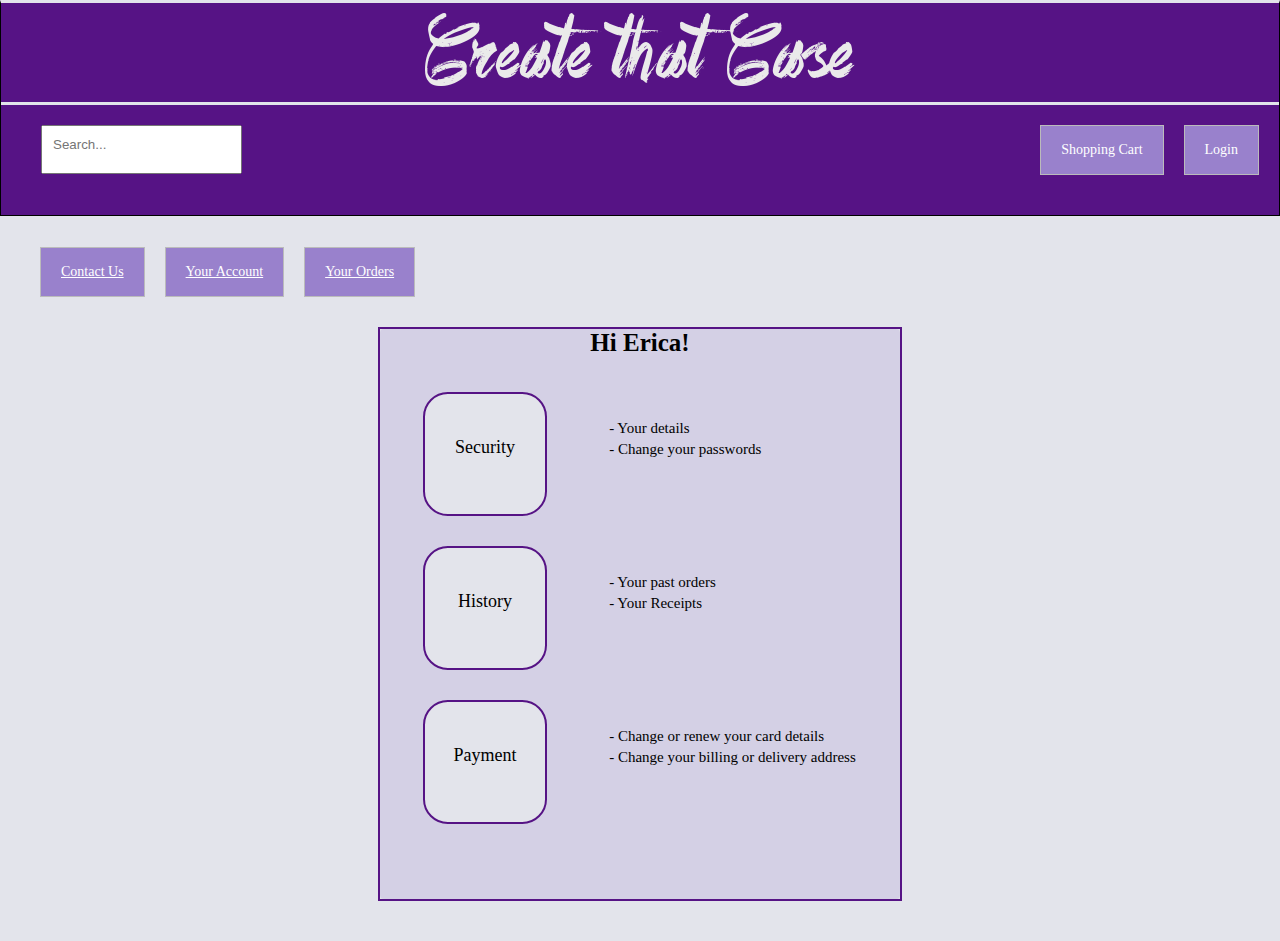
<file: accountPage.html>
<!DOCTYPE html>
<html>


 <!-- CSS style and page info -->
<head>
	<title>Account page for mini project</title>
	<link rel="stylesheet" type="text/css" href="accountCss.css">
	<link rel="stylesheet" type="text/css" href="header.css">
    <link rel="icon" href="./tabicon.png">
</head>


 <!-- Logo, Shopping Cart, and Login elements-->
<header> 
 <a data-home href="index.html"><img src = "CreateLogo.png" ></a>

 <ul class="input">
  <input type ="text" name="search" placeholder="Search...">
  <li data-nav><a style = "text-decoration:none;" href="login.html">Login</a></li> 
  <li data-nav><a style = "text-decoration:none;" href="yourCart.html">Shopping Cart</a>
  </li>
</ul>
</header>


 <!-- Navigation Bar Elements -->
<div class ="navigation">
  <ul class="nav">
    <li data-nav><a href="contact.html"> Contact Us </a></li>
    <li data-nav><a href="accountPage.html"> Your Account </a</li>
      <li data-nav><a href="yourOrders.html"> Your Orders </a></li>
  </ul> 
</div>


<!-- Account Name Element -->
<div class = "outline">

   <div class = "nameBox">
    <h2 style="margin-top: -10px; font-size: 25px; font-style:bold; font-family: Verdana;"> Hi Erica! </h2>
</div>


<!-- Table Elements -->
<table style="width:100%">


<!-- Security Box Element -->
    <tr>
    <td><div class="circle1">
    <p style="padding: 15px; font-size: 18px; font-style:bold; font-family: Verdana;">Security</p> 
    </div></td>
    <td>
      <table class= "t1" style="margin-left: 190px; text-align: left;">
        <tr>
          <td> - Your details </td>
      </tr>
      <tr>
          <td> - Change your passwords </td>
      </tr>
  </table>
</td>
</tr>
<tr>
   <td>

    <!-- History Box Element -->
    <div class="circle2">
      <p style="padding: 15px; font-size: 18px; margin-bottom:220px; font-style:bold; font-family: Verdana;">History</p> 
  </div>
</td>
<td>
    <table class= "t2" style="margin-left: 190px; text-align: left; margin-bottom:220px; font-style:bold; font-family: Verdana;">
      <tr>
        <td> - Your past orders </td>
    </tr>
    <tr>
        <td> - Your Receipts </td>
    </tr>
</table>
</td>
<tr>
   <td>


    <!-- Payment Box Element -->
    <div class="circle3">
      <p style="padding: 15px; font-size: 18px; margin-bottom:220px;font-style:bold; font-family: Verdana;">Payment</p> 
  </div>
</td>
<td>
    <table class= "t3" style="margin-left: 190px; text-align: left;">
      <tr>
        <td> - Change or renew your card details</td>
    </tr>
    <tr>
        <td> - Change your billing or delivery address</td>
    </tr>
</table>
</td>
</tr>
</table>
</div>
</html>
</file>
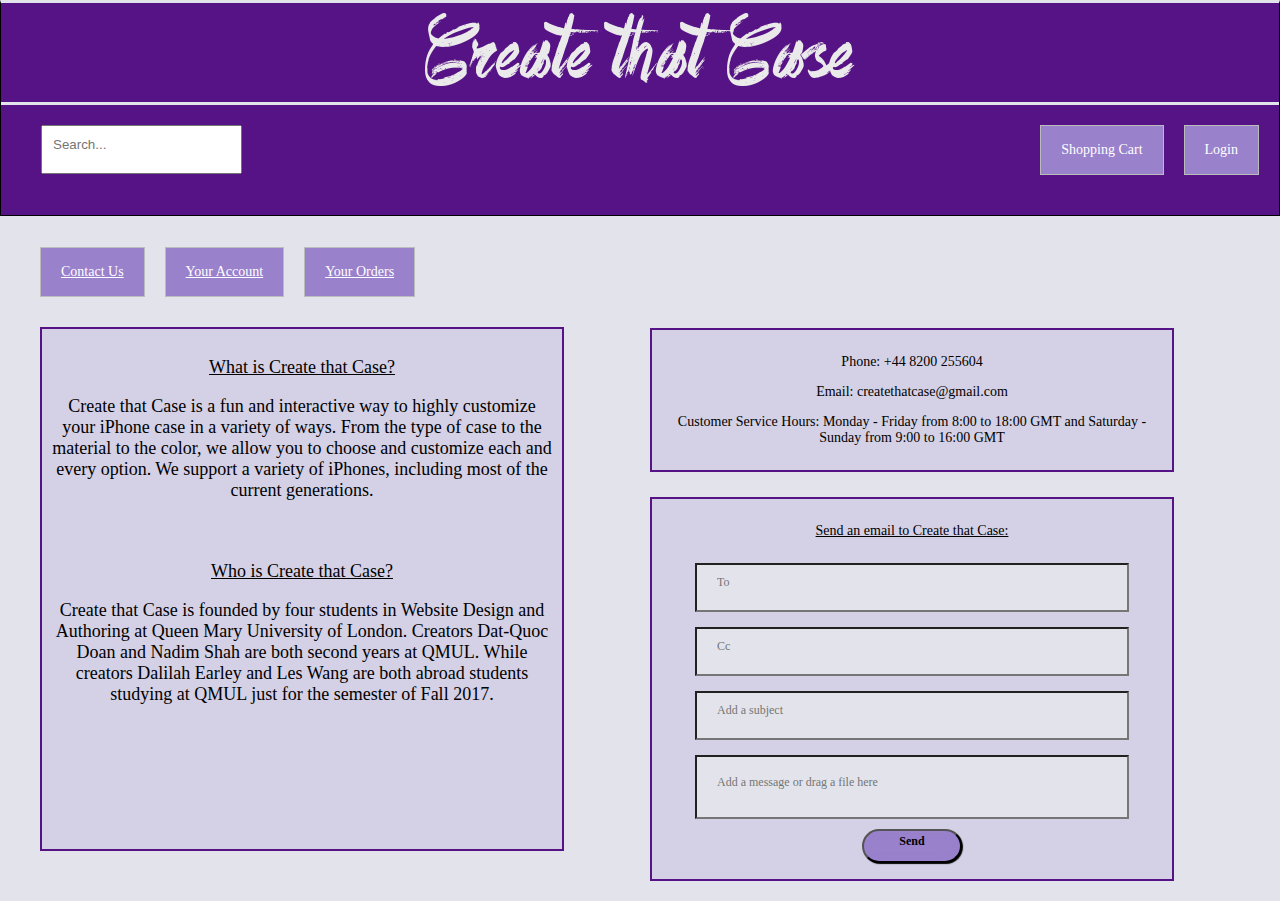
<file: contact.html>
<!DOCTYPE html>
<html>


<!-- CSS style and page info -->
<head>
  <meta charset="utf-8">
  <link rel="stylesheet" type="text/css" href="contactUsStyle.css">
  <link rel="stylesheet" type="text/css" href="header.css">
  <link rel="icon" href="./tabicon.png">
</head>


 <!-- Logo, Shopping Cart, and Login elements-->
<header>
   <a data-home href="index.html"><img src = "./CreateLogo.png" ></a>
   <ul class="input">
      <input type ="text" name="search" placeholder="Search...">
      <li data-nav><a style = "text-decoration:none;" href="login.html">Login</a></li>

      <li data-nav><a style = "text-decoration:none;" href="yourCart.html">Shopping Cart</a>
      </li>
  </ul>
</header>


 <!-- Navigation Bar Elements -->
<div class ="navigation">
  <ul class="nav">
    <li data-nav><a href="contact.html"> Contact Us </a></li>
    <li data-nav><a href="accountPage.html"> Your Account </a></li>
    <li data-nav><a href="yourOrders.html"> Your Orders </a></li>
</ul> 
</div>


 <!-- About Us Elements -->
<body>
  <div class= "firstbox">
     <p class = "about"> <u> What is Create that Case? </u> </p>
     <p class = "text"> Create that Case is a fun and interactive way to highly customize your iPhone case in a variety of ways. From the type of case to the material to the color, we allow you to choose and customize each and every option. We support a variety of iPhones, including most of the current generations.</p>
     <p class="info" style="margin-top:60px;"> <u> Who is Create that Case? </u></p>
     <p class= "makers"> Create that Case is founded by four students in Website Design and Authoring at Queen Mary University of London. Creators Dat-Quoc Doan and Nadim Shah are both second years at QMUL. While creators Dalilah Earley and Les Wang are both abroad students studying at QMUL just for the semester of Fall 2017.</p>
 </div>


 <!-- Contact Info Elements -->
 <div class= "secondbox"> 
  <p class = "phone"> Phone: +44 8200 255604 </p>
  <p class = "email"> Email: createthatcase@gmail.com </p>
  <p class = "service"> Customer Service Hours: Monday - Friday from 8:00 to 18:00 GMT and Saturday - Sunday from 9:00 to 16:00 GMT </p>
</div>



 <!-- Send Email Elements -->
<div class="thirdbox"> 
  <p> <u> Send an email to Create that Case: </u></p>
    <form>
    <div class = "form-input1" style="font-family: Verdana;
        font-size: 12px;">
        <input type="text1" placeholder="To"> 
    </div>
    <div class = "form-input2" style="font-family: Verdana;
        font-size: 12px;">
        <input type="text2" placeholder="Cc"> 
    </div>
    <div class = "form-input3" style="font-family: Verdana;
        font-size: 12px;">
        <input type="text3" placeholder="Add a subject"> 
    </div>
        <div class = "form-input3" style="font-family: Verdana;
        font-size: 12px;">
        <input type="text4" placeholder="Add a message or drag a file here"> 
    </div>
        <input class="button" type ="submit" value="Send">
    </form>
</div> 
</body>
</html>
</file>
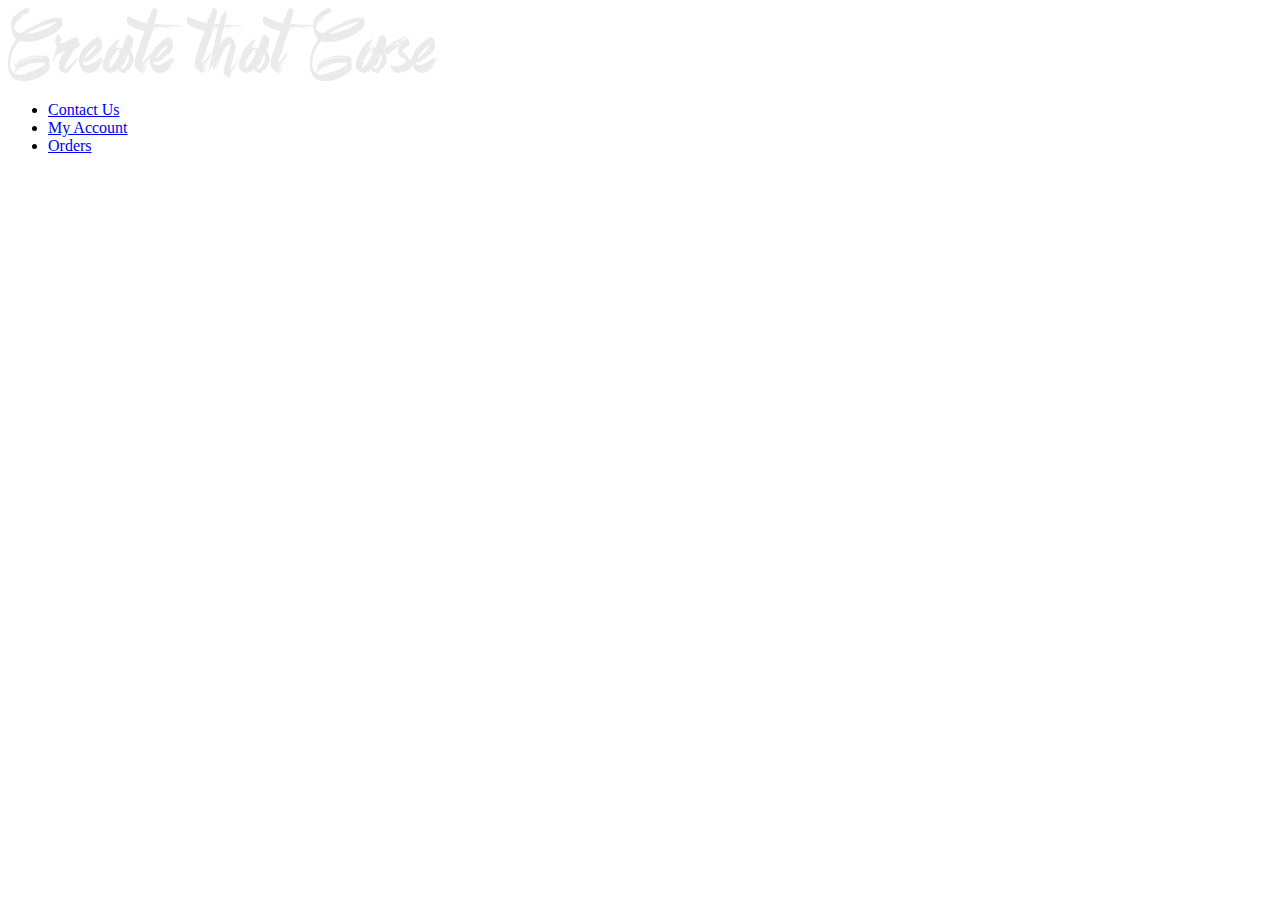
<file: home.html>
<!DOCTYPE html>
<html>

  <head>
    <meta charset="utf-8">
    <title>Create that Case: Home</title>
    <link rel="stylesheet" href="options.css">
  </head>

 <header>
    <a data-home href="home.html"><img src = "./CreateLogo.png" ></a>
    
     <div class ="navigation">
      <ul class="nav">
        
        <li data-nav><a href="contact.html">Contact Us</a></li>
        <li data-nav><a href="account.html">My Account</a></li>
        <li data-nav><a href="orders.html">Orders</a></li>
    </ul> 
   </div>
  </header>


  <body>
  
  	<p> </p>
  </body>

</html>
</file>
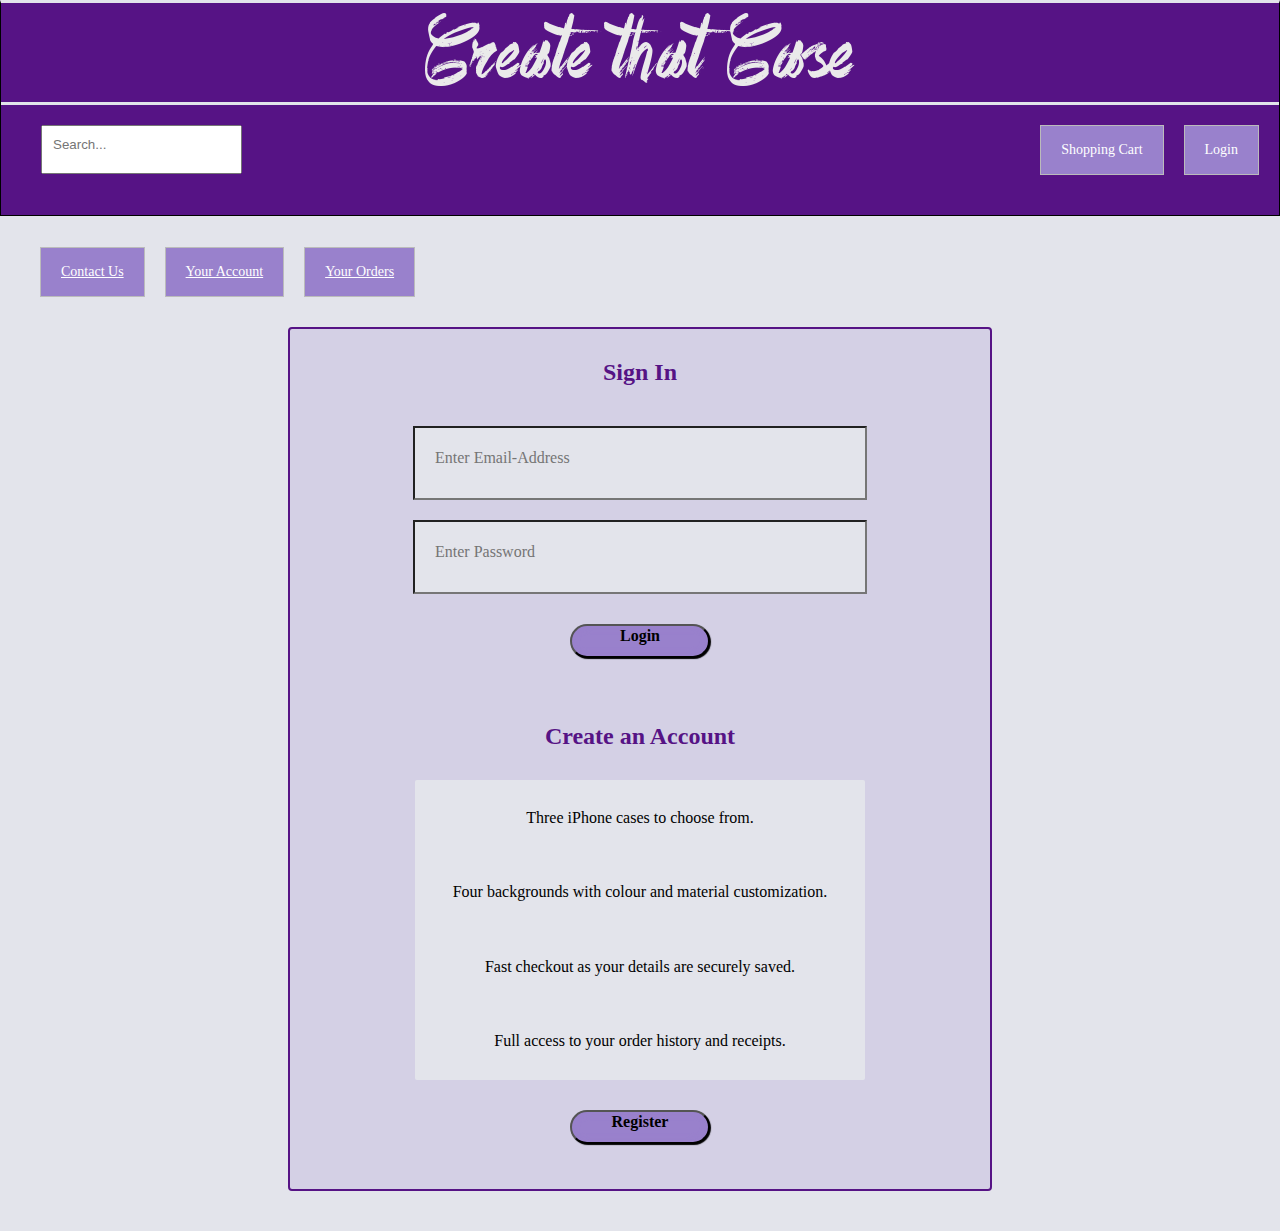
<file: login.html>
<!DOCTYPE html>
<html>

<!-- CSS style and page info -->
<head>
	<title>Login Page For Group Project</title>
	<link rel="stylesheet" type="text/css" href="loginStyle.css">
	<link rel="stylesheet" type="text/css" href="header.css">
	<link rel="icon" href="./tabicon.png">
</head>


<!-- Logo, Shopping Cart, and Login elements-->
<header> 
	<a data-home href="index.html"><img src = "CreateLogo.png" ></a>

	<ul class="input">
		<input type ="text" name="search" placeholder="Search...">
		<li data-nav><a style = "text-decoration:none;" href="login.html">Login</a></li> 
		<li data-nav><a style = "text-decoration:none;" href="yourCart.html">Shopping Cart</a>
		</li>
	</ul>
</header>
<body>


 <!-- Navigation Bar Elements -->
	<div class ="navigation">
		<ul class="nav">
			<li data-nav><a href="contact.html"> Contact Us </a></li>
			<li data-nav><a href="accountPage.html"> Your Account </a</li>
				<li data-nav><a href="yourOrders.html"> Your Orders </a></li>
			</ul> 
		</div>

<!-- Login Elements -->
		<div class ="outline">
			<div class="container">
				<h2 style="color:#561385; padding: 10px;" ;>Sign In</h2>
				<form>
					<div class = "form-input">
						<input type="password" name="username" placeholder="Enter Email-Address"> 
					</div>

					<div class = "form-input">
						<input type="password" name="password" placeholder="Enter Password"> 
					</div>
					<input class="login" type ="submit" name="submit" value="Login">
				</form>


<!-- Description Elements -->
				<h2 style="color:#561385; padding: 10px"> Create an Account </h2>
				<table class = "table">
					<tr>
						<td>Three iPhone cases to choose from.</td>
					</tr>
					<tr>
						<td>Four backgrounds with colour and material customization.</td>
					</tr>
					<tr>
						<td>Fast checkout as your details are securely saved.</td>
					</tr>
					<tr>
						<td>Full access to your order history and receipts.</td>
					</tr>
				</table>
				<input class="login" type ="submit" name="createAccounts" value="Register">
			</div>
		</div>
	</body>
	</html>
</file>
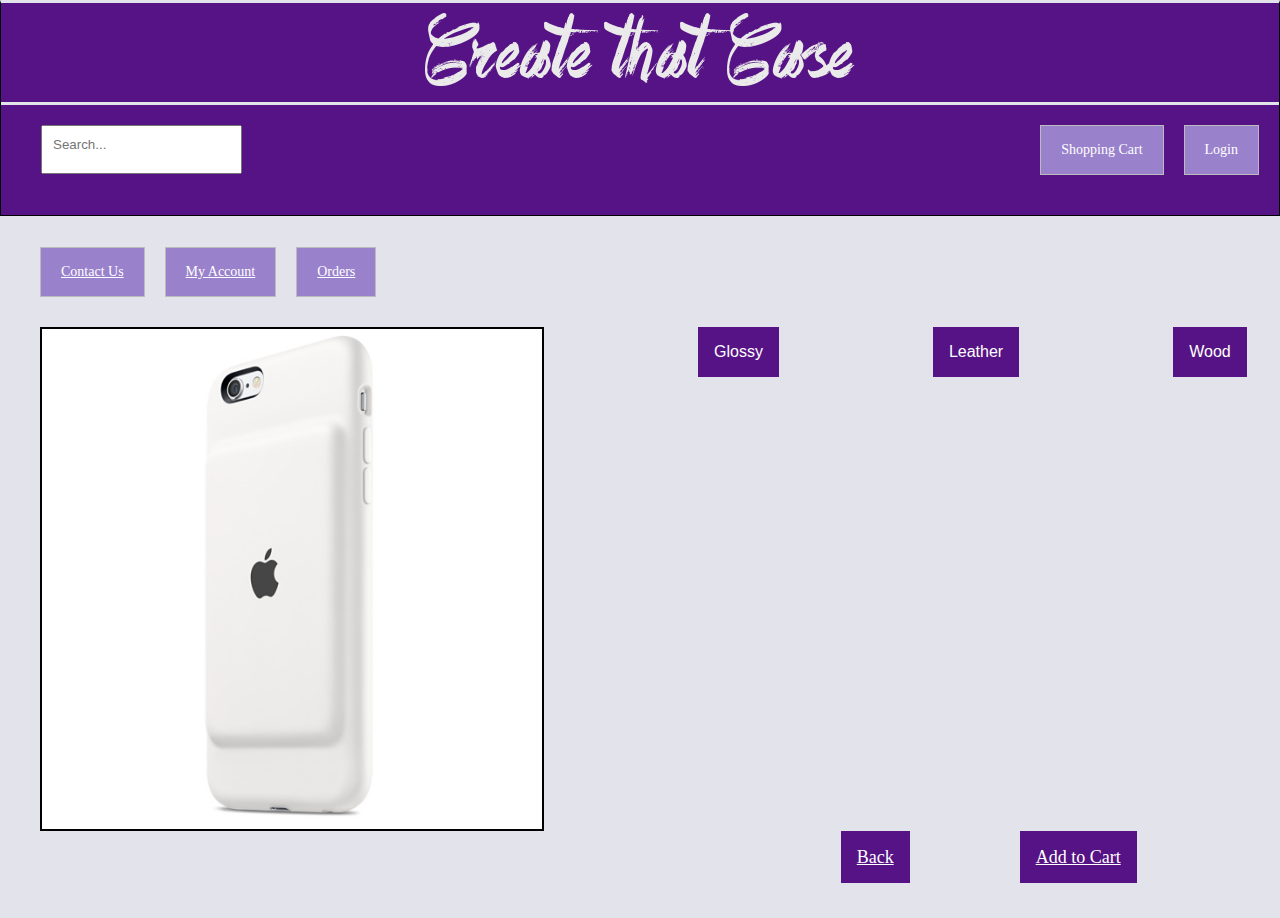
<file: Options.html>
<!DOCTYPE html>
<html>

<!-- CSS style and page info -->
<head>
  <meta charset="utf-8">
  <title>Create that Case: Customize</title>
  <link rel="stylesheet" href="header.css">
  <link rel="stylesheet" href="options.css">
  <link rel="icon" href="./tabicon.png">
</head>


<!-- Logo, Shopping Cart, and Login elements-->
<header>
  <a data-home href="index.html"><img src = "./CreateLogo.png" ></a>

  <ul class="input">
     <input type ="text" name="search" placeholder="Search...">
     <li data-nav><a style = "text-decoration:none;" href="login.html">Login</a></li>
     <li data-nav><a style = "text-decoration:none;" href="yourCart.html">Shopping Cart</a></li>
 </ul>
</header>

<!-- Navigation Bar Elements -->
<body>
  <div class ="navigation">
    <ul class="nav">
      <li data-nav><a href="contact.html">Contact Us</a></li>
      <li data-nav><a href="accountPage.html">My Account</a></li>
      <li data-nav><a href="yourOrders.html">Orders</a></li>
  </ul> 


</div>
<br clear="all" />

<!-- Customization Elements -->
<div class = "types">
    <img src = "./iPhoneBattery.jpg" >

    <!-- Dropdown Elements -->
    <div class = "dropdown">

      <!-- Glossy Dropdown Button -->
        <button class="dropbtn">Glossy</button>
        <div class="dropdown-content">
            <label><input type="checkbox" /> Black</label>
            <label><input type="checkbox" /> Blue</label>
            <label><input type="checkbox" /> Gold</label>
            <label><input type="checkbox" /> Green</label>
            <label><input type="checkbox" /> Orange</label>
            <label><input type="checkbox" /> Purple</label>
            <label><input type="checkbox" /> Rose Gold</label>
            <label><input type="checkbox" /> Red</label>
            <label><input type="checkbox" /> Silver</label>
            <label><input type="checkbox" /> White</label>
        </div>
    </div>

<!--Leather Dropdown Button -->
    <div class = "dropdown">
        <button class="dropbtn">Leather</button>
        <div class="dropdown-content">
            <label><input type="checkbox" /> Black</label>
            <label><input type="checkbox" /> Brown</label>
            <label><input type="checkbox" /> White</label>
        </div>
    </div>

<!--Wood Dropdown Button -->
    <div class = "dropdown">
        <button class="dropbtn">Wood</button>
        <div class="dropdown-content">
            <label><input type="checkbox" /> Ash</label>
            <label><input type="checkbox" /> Bamboo</label>
            <label><input type="checkbox" /> Oak</label>
            <label><input type="checkbox" /> Mahogany</label>
            <label><input type="checkbox" /> Walnut</label>
        </div>
    </div>
    <br clear="all" />

<!-- Order Button Elements -->
    <ul class="order">
        <li orderb><a href="yourCart.html">Add to Cart</a></li>
        <li orderb><a href="index.html">Back</a></li>
    </ul>

</div>


<br clear="all" />



</body>

</html>
</file>
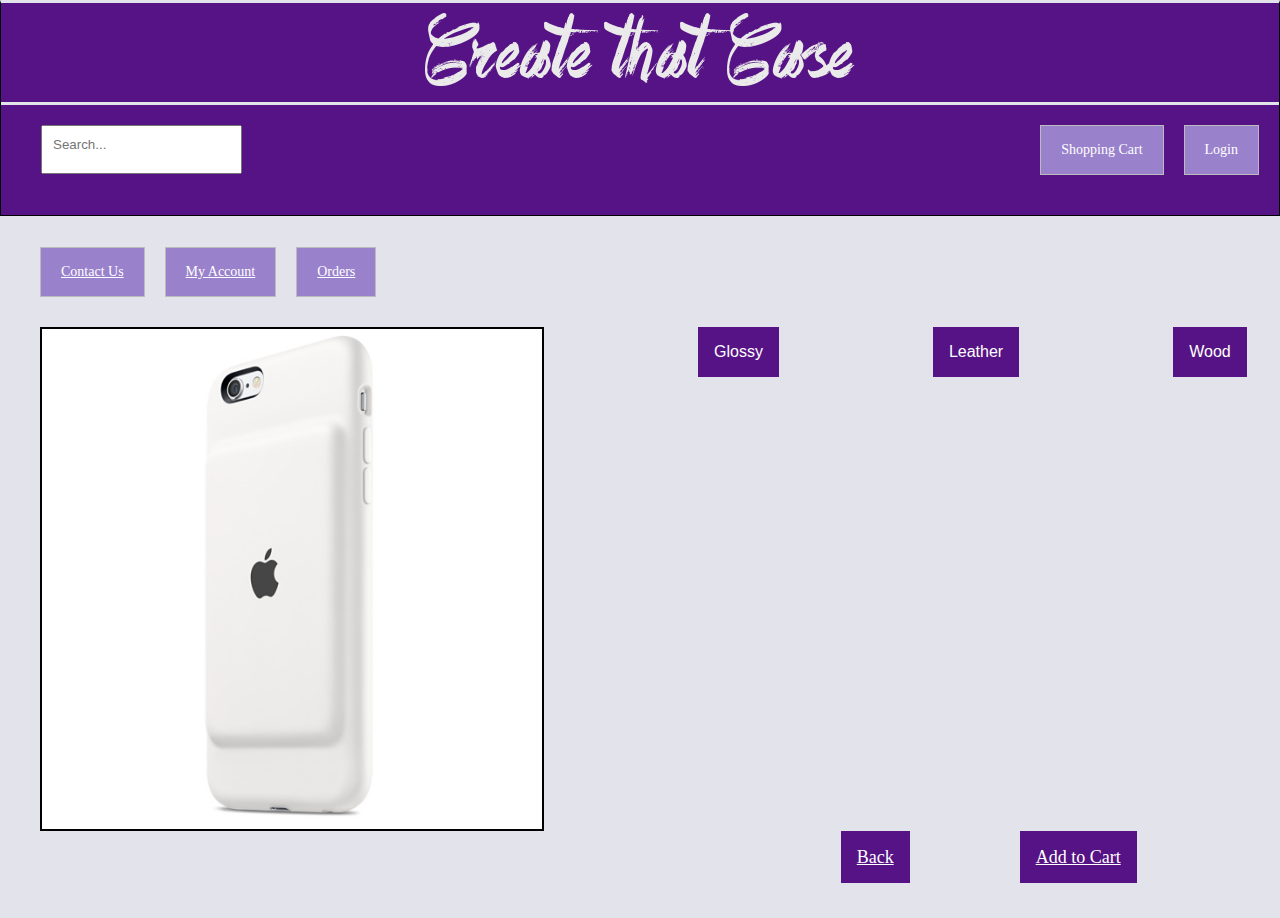
<file: options.html>
<!DOCTYPE html>
<html>

<!-- CSS style and page info -->
<head>
  <meta charset="utf-8">
  <title>Create that Case: Customize</title>
  <link rel="stylesheet" href="header.css">
  <link rel="stylesheet" href="options.css">
  <link rel="icon" href="./tabicon.png">
</head>


<!-- Logo, Shopping Cart, and Login elements-->
<header>
  <a data-home href="index.html"><img src = "./CreateLogo.png" ></a>

  <ul class="input">
     <input type ="text" name="search" placeholder="Search...">
     <li data-nav><a style = "text-decoration:none;" href="login.html">Login</a></li>
     <li data-nav><a style = "text-decoration:none;" href="yourCart.html">Shopping Cart</a></li>
 </ul>
</header>

<!-- Navigation Bar Elements -->
<body>
  <div class ="navigation">
    <ul class="nav">
      <li data-nav><a href="contact.html">Contact Us</a></li>
      <li data-nav><a href="accountPage.html">My Account</a></li>
      <li data-nav><a href="yourOrders.html">Orders</a></li>
  </ul> 


</div>
<br clear="all" />

<!-- Customization Elements -->
<div class = "types">
    <img src = "./iPhoneBattery.jpg" >

    <!-- Dropdown Elements -->
    <div class = "dropdown">

      <!-- Glossy Dropdown Button -->
        <button class="dropbtn">Glossy</button>
        <div class="dropdown-content">
            <label><input type="checkbox" /> Black</label>
            <label><input type="checkbox" /> Blue</label>
            <label><input type="checkbox" /> Gold</label>
            <label><input type="checkbox" /> Green</label>
            <label><input type="checkbox" /> Orange</label>
            <label><input type="checkbox" /> Purple</label>
            <label><input type="checkbox" /> Rose Gold</label>
            <label><input type="checkbox" /> Red</label>
            <label><input type="checkbox" /> Silver</label>
            <label><input type="checkbox" /> White</label>
        </div>
    </div>

<!--Leather Dropdown Button -->
    <div class = "dropdown">
        <button class="dropbtn">Leather</button>
        <div class="dropdown-content">
            <label><input type="checkbox" /> Black</label>
            <label><input type="checkbox" /> Brown</label>
            <label><input type="checkbox" /> White</label>
        </div>
    </div>

<!--Wood Dropdown Button -->
    <div class = "dropdown">
        <button class="dropbtn">Wood</button>
        <div class="dropdown-content">
            <label><input type="checkbox" /> Ash</label>
            <label><input type="checkbox" /> Bamboo</label>
            <label><input type="checkbox" /> Oak</label>
            <label><input type="checkbox" /> Mahogany</label>
            <label><input type="checkbox" /> Walnut</label>
        </div>
    </div>
    <br clear="all" />

<!-- Order Button Elements -->
    <ul class="order">
        <li orderb><a href="yourCart.html">Add to Cart</a></li>
        <li orderb><a href="index.html">Back</a></li>
    </ul>

</div>


<br clear="all" />



</body>

</html>
</file>
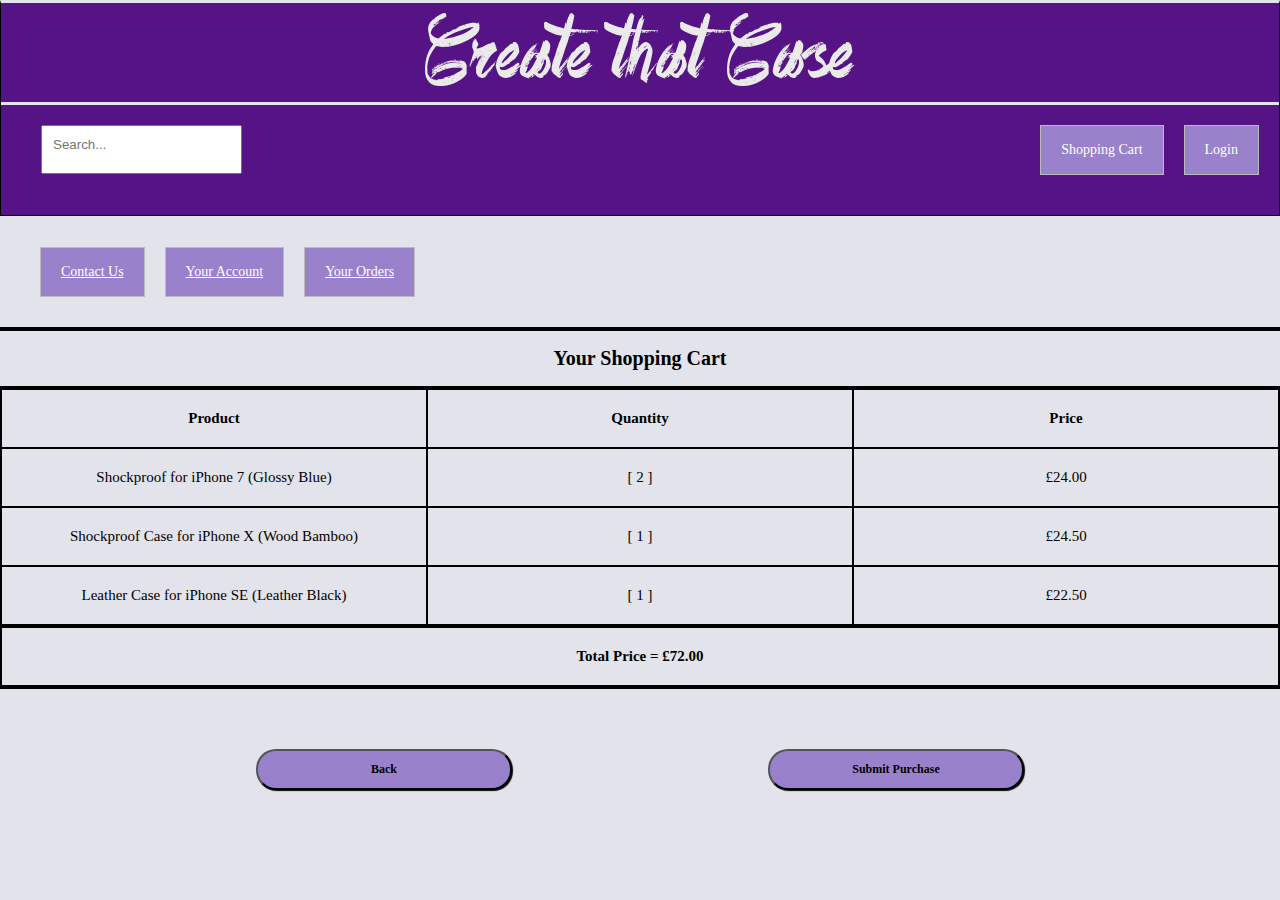
<file: yourCart.html>
<!DOCTYPE html>
<html>

 <!-- CSS style and page info -->
<head>
  <meta charset="utf-8">
  <title>Create that Case: Shopping Cart</title>
  <link rel="stylesheet" type="text/css" href="yourCartStyle.css">
  <link rel="stylesheet" type="text/css" href="header.css">
  <link rel="icon" href="./tabicon.png">
</head>


 <!-- Logo, Shopping Cart, and Login elements-->
<header>
   <a data-home href="index.html"><img src = "./CreateLogo.png" ></a>

   <ul class="input">
      <input type ="text" name="search" placeholder="Search...">
      <li data-nav><a style = "text-decoration:none;" href="login.html">Login</a></li>

      <li data-nav><a style = "text-decoration:none;" href="yourCart.html">Shopping Cart</a>
      </li>
  </ul>
</header>


<!-- Navigation Bar Elements -->
<div class ="navigation">
  <ul class="nav">
    <li data-nav><a href="contact.html"> Contact Us </a></li>
    <li data-nav><a href="accountPage.html"> Your Account </a></li>
    <li data-nav><a href="yourOrders.html"> Your Orders </a></li>
</ul> 
</div>


<!-- Shopping Cart Elements -->
<table style="width:100%">
  <caption> Your Shopping Cart </caption>
  <thead>
    <tr>
      <th scope="col1"> Product </th>
      <th scope="col2"> Quantity </th>
      <th scope="col3"> Price </th>
  </tr>
</thead>

<!-- Table Elements -->
<tbody>
    <tr>
      <td> Shockproof for iPhone 7 (Glossy Blue) </td>
      <td> [ 2 ] </td>
      <td> £24.00 </td>
  </tr>
  <tr>
      <td> Shockproof Case for iPhone X (Wood Bamboo) </td>
      <td> [ 1 ] </td>
      <td> £24.50 </td>
  </tr>
  <tr>
      <td> Leather Case for iPhone SE (Leather Black) </td>
      <td> [ 1 ]</td>
      <td> £22.50 </td>
  </tr>
</tbody>
<tfoot>
    <tr>
      <th scope="row" colspan="3"> Total Price = £72.00 </th>
  </tr>
</tfoot>
</table>

<!-- Navigation Elements -->
<button class="button1"> Back </button>
<button class="button2"> Submit Purchase </button>
</body>
</html>
</file>
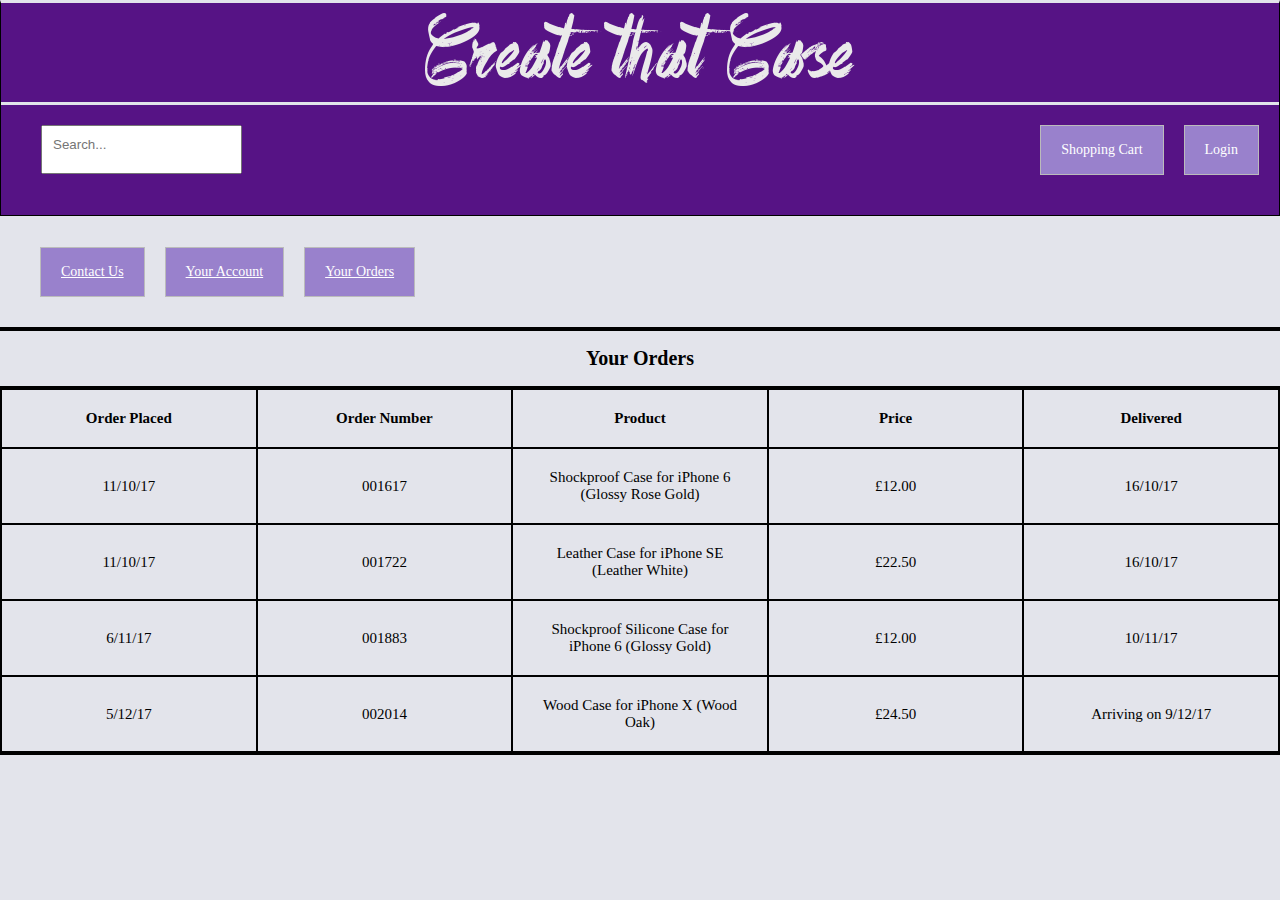
<file: yourOrders.html>
<!DOCTYPE html>
<html>

 <!-- CSS style and page info -->
<head>
  <meta charset="utf-8">
  <title>Create that Case: Your Orders</title>
  <link rel="stylesheet" type="text/css" href="yourOrdersStyle.css">
  <link rel="stylesheet" type="text/css" href="header.css">
  <link rel="icon" href="./tabicon.png">
</head>

 <!-- Logo, Shopping Cart, and Login elements-->
<header>
   <a data-home href="index.html"><img src = "./CreateLogo.png" ></a>

   <ul class="input">
      <input type ="text" name="search" placeholder="Search...">
      <li data-nav><a style = "text-decoration:none;" href="login.html">Login</a></li>
      <li data-nav><a style = "text-decoration:none;" href="yourCart.html">Shopping Cart</a>
      </li>
  </ul>
</header>

<!-- Navigation Bar Elements -->
<div class ="navigation">
  <ul class="nav">
    <li data-nav><a href="contact.html"> Contact Us </a></li>
    <li data-nav><a href="accountPage.html"> Your Account </a></li>
    <li data-nav><a href="yourOrders.html"> Your Orders </a></li>

</ul> 
</div>


<!-- Order Elements -->
<table style="width:100%">
  <caption> Your Orders </caption>

  <!-- Table Header Elements -->
  <thead>
    <tr>
      <th scope="col1"> Order Placed </th>
      <th scope="col2"> Order Number </th>
      <th scope="col3"> Product </th>
      <th scope="col4"> Price </th>
      <th scope="col5"> Delivered </th>
  </tr>
</thead>

<!-- Table Cell Elements -->
<tbody>
    <tr>
      <td> 11/10/17 </td>
      <td> 001617 </td>
      <td> Shockproof Case for iPhone 6 (Glossy Rose Gold) </td>
      <td> £12.00 </td>
      <td> 16/10/17 </td>
  </tr>
  <tr>
      <td> 11/10/17 </td>
      <td> 001722 </td>
      <td> Leather Case for iPhone SE (Leather White)</td>
      <td> £22.50 </td>
      <td> 16/10/17 </td>
  </tr>
  <tr>
      <td> 6/11/17 </td>
      <td> 001883 </td>
      <td> Shockproof Silicone Case for iPhone 6 (Glossy Gold) </td>
      <td> £12.00 </td>
      <td> 10/11/17 </td>
  </tr>
  <tr>
      <td> 5/12/17 </td>
      <td> 002014 </td>
      <td> Wood Case for iPhone X (Wood Oak) </td>
      <td> £24.50 </td>
      <td> Arriving on 9/12/17 </td>
  </tr>     
</tbody>
</table>
</body>
</html>
</file>
<file: accountCss.css>
/* Outside Box Style */
.outline
{
	padding: 10px; 
	width: 500px;
	height: 550px;
	text-align: center; 
	margin: 0 auto;
	margin-top: 60px;
	margin-bottom: 40px;
	border-style: solid;
	border-width: medium;
	border:2px solid #561385;
	border-right-style: solid;
    border-bottom-style: solid;
    border-left-style: solid;
}

/* Title Box */
.nameBox
{
	width: 520px;
	height: 570px;
	text-align: center; 
	margin-bottom:10px; 
	margin-left:-10px;
	margin-right:10px;
	background-color: rgba(153,129,205,0.2);
	border-radius: 4px;
}

/* Security Box Style */
.circle1 
{
	background-color: #e3e4eb;
	margin-top: -520px;
	margin-left: 30px;
	margin-right:-150px;
    border: 2px solid #561385;
    height: 100px;
    border-radius:20%;
    width: 100px;
    padding: 10px;
}

/* History Box Style */
.circle2 
{
	background-color: #e3e4eb;
	margin-top: -370px;
	margin-left: 30px;
	margin-right:-150px;
    border: 2px solid #561385;
    height: 100px;
    border-radius:20%;
    width: 100px;
    padding: 10px;
}

/* Payment Box Style */
.circle3 
{
	background-color: #e3e4eb;
	margin-top: -220px;
	margin-left: 30px;
	margin-right:-150px;
    border: 2px solid #561385;
    height: 100px;
    border-radius:20%;
    width: 100px;
    padding: 10px;
}

/* Text Style */
.t1
{
	font-family: Verdana;
	font-size: 15px;
	padding: 15px;
	margin-top: -510px;
}
.t2
{
	font-family: Verdana;
	font-size: 15px;
	padding: 15px;
	margin-top: -360px;
}
.t3
{
	font-family: Verdana;
	font-size: 15px;
	padding: 15px;
	margin-top: -210px;
}
</file>
<file: header.css>
/* CSS for header of every page */
header {
  color: #e3e4eb;
  background-color: #561385;
  border: 1px solid black;
  margin-bottom: 20px;
  padding-bottom: 25px;
  border-top: 3px solid #e3e4eb;

}

/* Logo CSS*/
header img {
  padding-top: 10px;
  display: block;
  margin: 0 auto;

}

/* Searchbox style*/
.input  {
  padding-top: 10px;
  border-top: 3px solid #e3e4eb;
  list-style: none;
}
.input li {
  float: right;
  border-radius: 20px;
}

input{
  margin-top: 10px;
  padding: 10px;
  padding-bottom: 20px;
}

/* Sets background color */
body {
	background-color:#e3e4eb;
  margin:0;
  padding:0;
}



/* Navigation buttons*/
.nav{

	list-style: none;
	padding-top: 1px;	
  text-align:center;
  padding-bottom: 30px;
}

.nav li{
 float:left; 
 
}

/* Hover and button style*/
[data-nav] a:hover {
  background-color: #41454c;
  color: white;

}

[data-nav] a { 
  font-family: Verdana;
  font-size: 14px;
  margin-bottom: 10px;
  margin-top: 10px;
  border: 1px solid #bbb;
  display:inline-block;
  padding: 16px;
  padding-right: 20px;
  padding-left: 20px;
  color: white;
  margin-right: 20px;

  background-color: #9981cc; /*Button Color*/

}


[data-home] a {  
  display:inline-block;
  padding: 10px;
  color: white;
  

}
</file>
<file: contactUsStyle.css>
/* About Us Style */
.firstbox
{

	font-family: Verdana;
	font-style: bold;
    font-size: 18px;
    color: black;
    border:2px solid #561385;
    text-align:center;
    width:500px;
    height:500px;
    margin-top: 60px;
    margin-left: 40px;
    margin-bottom: 40px;
    padding: 10px;

    background-color: rgba(153,129,205,0.2);
}

/* Contact Info Style */
.secondbox
{
	font-family: Verdana;
    font-size: 14px;
    color: black;
    border:2px solid #561385;
    text-align:center;
    width:500px;
    height:120px;
    margin-top: -563px;
    margin-bottom: 20px;
    margin-left: 650px;
    padding: 10px;
    background-color: rgba(153,129,205,0.2);
}

/* Send Message Box Style */
.thirdbox
{
	font-family: Verdana;
    font-size: 14px;
    color: black;
    border:2px solid #561385;
    text-align:center;
    width:500px;
    height:300px;
    margin-top: 25px;
    margin-bottom: 20px;
    margin-left: 650px;
    padding: 10px;
    padding-bottom: 70px;
    background-color: rgba(153,129,205,0.2);
}


/* Button Style */
.button
{
	font-family: Verdana;
    font-weight: bold;
    font-size: 12px;
    margin-top:20px;
    margin-left:40%;
    margin-right:50%;
    margin-bottom: 5%;
    width: 20%;
    line-height: 0px;
    border-radius: 20px;
    background-image: linear-gradient;
    background-color: #9981cc;
    box-shadow: 1px 1px 1px black,
    inset 2px 3px 5px #9981cc,
    inset -2px -3px 5px #9981cc;

}

/* Input Box Style */
input[type="text1"],input[type="text2"], input[type="text3"]
{
	font-family: Verdana;
	background-color: #e3e4eb;
	height: 15px;
	width: 400px;
	font-size: 12px;
	margin-bottom: 5px;
	padding-left: 20px;
}
input[type="text4"]
{
	font-family: Verdana;
	background-color: #e3e4eb;
	height: 30px;
	width: 400px;
	font-size: 12px;
	margin-bottom: -10px;
	padding-left: 20px;
}
</file>
<file: options.css>
.types {
	display: inline-block;
    text-align:center;

}

/* Image style */
.types img{
	
	vertical-align: top;
    margin-top: 20px;
    margin-left: 40px;

    border: 2px solid black;
    height:500px;


}


/* Style for each button including dropdown menu*/
.dropdown {

	margin-top: 20px;
    display: inline-block;
}

/* Specific button style */
.dropbtn {
	margin-left: 150px;
	padding-top: 10px;

    background-color: #561385;
    color: white;
    padding: 16px;
    font-size: 16px;
    border: none;
    cursor: pointer;
}


/* Dropdown menu style */
.dropdown-content {
	margin-left: 150px;

    display: none;
    position: absolute;
    background-color: #f9f9f9;
    min-width: 160px;
    box-shadow: 0px 8px 16px 0px rgba(0,0,0,0.2);
    z-index: 1;
}

.dropdown-content label {
    text-align: left;
    color: black;
    padding: 12px 16px;
    text-decoration: none;
    display: block;
}

/* Style for hover */
.dropdown-content label:hover {background-color: #9981cc}


.dropdown:hover .dropdown-content {
    display: block;
}

.dropdown:hover .dropbtn {
    background-color: #9981cc;
}


/* Order button style */
.order li {
    background-color: #561385;
    float:right;
    margin-right: 110px;
    margin-bottom: 50px;
    display: inline-block;
}

[orderb] a:hover {
    background-color: #9981cc;
    color: white;
}

[orderb] a {
   
    background-color: #561385;
    color: white;
    padding: 16px;
    font-family: Verdana;
    font-size: 18px;
    border: none;
    cursor: pointer;
}
</file>
<file: loginStyle.css>
/* Background color*/
body
{
	margin: 0 auto;
	background-color: #e3e4eb;
}

/* Login Box style */
.container
{
	border-style: solid;
	border-width: medium;
	margin-top: 60px;
	border:2px solid #561385;

	width: 700px;
	height: 810px;
	text-align: center; 
	margin: 0 auto;
	background-color: rgba(153,129,205,0.2);
	border-radius: 4px;
	margin: 0 auto;
	margin-top: 60px;
	margin-bottom:40px;
	padding-bottom: 50px;
}

/* Input box style */
input[type="password"] 
{
	font-family: Verdana;
	background-color: #e3e4eb;
	height: 40px;
	width: 420px;
	font-size: 16px;
	margin-bottom: 10px;
	padding-left: 20px;
}

/* Input style */
.form-input::before
{
	content: "";
	position: absolute;
	font-family: "Verdana";
	font-size: 20px;
}

/* Login style */
.login
{
	font-family: Verdana;
    font-weight: bold;
    font-size: 16px;
    margin-top:20px;
    margin-left:40%;
    margin-right:50%;
    margin-bottom: 5%;
    width: 20%;
    line-height: 0px;
    border-radius: 20px;
    background-image: linear-gradient;
    background-color: #9981cc;
    box-shadow: 1px 1px 1px black,
              inset 2px 3px 5px #9981cc,
              inset -2px -3px 5px #9981cc;
}
.table
{
	font-family: Verdana;
	width: 450px;
	height: 300px;
	text-align: center; 
	margin: 0 auto;
	background-color: #e3e4eb;
	border-radius: 2px;
	margin: 0 auto;
	margin-top: 20px;
	margin-bottom: 10px;
}
</file>
<file: yourCartStyle.css>
/* Background color */
background-color:#e3e4eb;
background-color:transparent;

/* Title style*/
h1
{
    font-family: Verdana;
    font-weight:bold;
    font-size: 18px;
    color:#e3e4eb;
    border:2px solid #e3e4eb;
    text-align:center;
    width:100%;
}

/* Table caption style */
caption
{   
    font-family: Verdana;
    font-weight:bold;
    font-size: 20px;
    margin-top: 20px;
    border-top: 4px solid black;
    border-bottom: 2px solid black;
    padding-top: 16px;
    padding-bottom: 16px;
    background-color: #e3e4eb;  
}

/* Table style */
table 
{
    border: 2px solid black;
    background-color: #e3e4eb;  
    border-collapse: collapse;
    table-layout: fixed;
    width: 100%;
    margin-bottom: 40px;
}

/* Table cell style */
thead th:nth-child(1)
{
    width: 33.33%;
}

thead th:nth-child(2)
{
    width: 33.33%;
}

thead th:nth-child(3) 
{
    width: 33.33%;
}

th, td 
{
    font-family: Verdana;
    font-size: 15px;
    text-align:center;
    border: 2px solid black;
    width:100%;    
    padding: 20px;
}

tfoot
{
    border-top: 4px solid black;
    border-bottom:4px solid black;
    padding-top: 5px;
    padding-bottom: 5px;
}

/* Add to order button and back button style */
/* Back button*/
.button1
{  
    font-family: Verdana;
    font-weight: bold;
    font-size: 12px;
    margin-top:20px;
    margin-left:20%;
    margin-right:20%;
    width: 20%;
    float:left;
    line-height: 35px;
    border-radius: 20px;
    background-image: linear-gradient;
    background-color: #9981cc;
    box-shadow: 1px 1px 1px black,
    inset 2px 3px 5px #9981cc,
    inset -2px -3px 5px #9981cc;
}

.button1:focus, button:hover
{
    background-image: linear-gradient;
    background-color: #9981cc;
}

.button1:active
{
   box-shadow: inset 2px 2px 1px black,
   inset 2px 3px 5px #9981cc,
   inset -2px -3px 5px #9981cc;
}

/* Purchase button */
.button2
{  
    font-family: Verdana;
    font-weight: bold;
    font-size: 12px;
    margin-top:20px;
    margin-right:20%;
    width: 20%;
    float:left;
    line-height: 35px;
    border-radius: 20px;
    background-image: linear-gradient;
    background-color: #9981cc;
    box-shadow: 1px 1px 1px black,
    inset 2px 3px 5px #9981cc,
    inset -2px -3px 5px #9981cc;
}

.button2:focus, button:hover
{
    background-image: linear-gradient;
    background-color: #9981cc;
}

.button2:active
{
   box-shadow: inset 2px 2px 1px black,
   inset 2px 3px 5px #9981cc,
   inset -2px -3px 5px #9981cc;
}
</file>
<file: yourOrdersStyle.css>
/* Background color*/
background-color:#e3e4eb;
background-color:transparent;

/* Header title style */
h1
{
    font-family: Verdana;
    font-weight:bold;
    font-size: 18px;
    color:#e3e4eb;
    border:2px solid #e3e4eb;
    text-align:center;
    width:100%;
}

/* Text style for page */
caption
{   
    font-family: Verdana;
    font-weight:bold;
    font-size: 20px;
    margin-top: 20px;
    border-top: 4px solid black;
    border-bottom: 2px solid black;
    padding-top: 16px;
    padding-bottom: 16px;
    background-color: #e3e4eb;  
}

/* Table formatting */
table 
{
    border: 2px solid black;
    border-bottom: 4px solid black;
    background-color: #e3e4eb;  
    border-collapse: collapse;
    table-layout: fixed;
    width: 100%;
    margin-bottom: 40px;
}

/* Cell formatting */
thead th:nth-child(1)
{
    width: 20%;
}

thead th:nth-child(2)
{
    width: 20%;
}

thead th:nth-child(3) 
{
    width: 20%;
}

thead th:nth-child(4) 
{
    width: 20%;
}

thead th:nth-child(5) 
{
    width: 20%;
}

th, td 
{
    font-family: Verdana;
    font-size: 15px;
    text-align:center;
    border: 2px solid black;
    width:100%;    
    padding: 20px;
}
</file>
